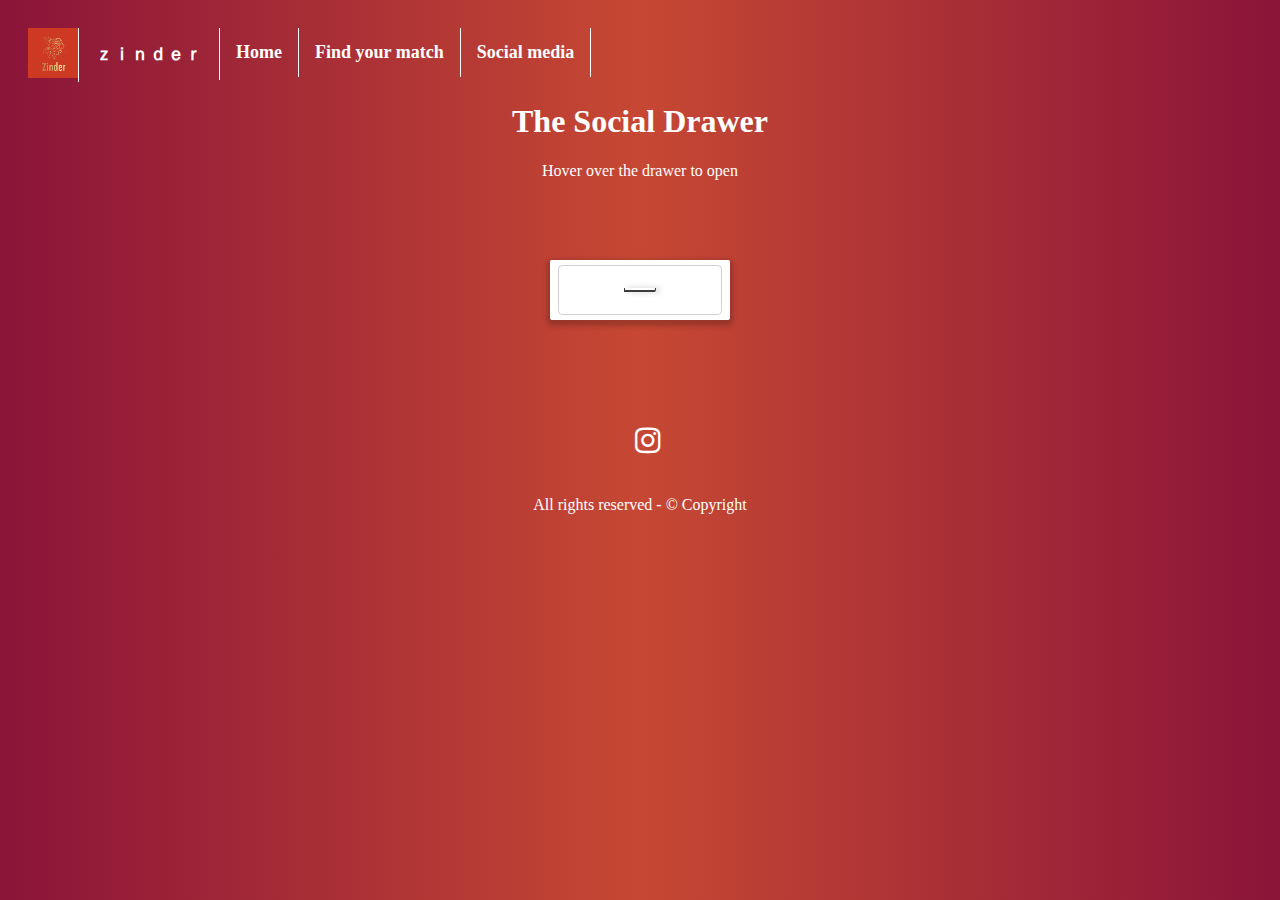
<file: tab4.html>
<!DOCTYPE html>
<html lang="en">
<head>
    <title> Social media</title>
    <meta charset="utf-8" />
    <link href="navigation.css" rel="stylesheet" type="text/css" />
    <link href="list.css" rel="stylesheet" type="text/css" />
    <link href="//netdna.bootstrapcdn.com/font-awesome/4.1.0/css/font-awesome.min.css" rel="stylesheet">
    <meta name="viewport" content="width=device-width, initial-scale=1">
    <link rel="stylesheet" href="https://cdnjs.cloudflare.com/ajax/libs/font-awesome/4.7.0/css/font-awesome.min.css">


</head>
<body class="pp2"></body>
    <nav class="mainmenu">
      <ul class="navbar">
    
        <li><img src="Logo.png" width="50" height="50" ></li>
        <li><a href="index.html">ｚｉｎｄｅｒ</a></li>
        <li><a href="tab5.html">Home</a></li>
       
        <li><a href="tab2.html">Find your match</a></li>
         <li><a href="tab4.html">Social media</a></li>
    </ul>
    </nav>
<header class="header">
       
</header>
<div>
    <div>
        <h1>
        The Social Drawer
         </h1>
        <span>Hover over the drawer to open</span>
        <div class="drawer">
          <div class="box">
            <a href="https://twitter.com/Zinderwebsite" class="ball ball-1 twitter" target="_blank"><svg enable-background="new 0 0 56.693 56.693" height="56.693px" id="Layer_1" version="1.1" viewBox="0 0 56.693 56.693" width="56.693px" xml:space="preserve" xmlns="http://www.w3.org/2000/svg" xmlns:xlink="http://www.w3.org/1999/xlink" fill="#fff"><path d="M52.837,15.065c-1.811,0.805-3.76,1.348-5.805,1.591c2.088-1.25,3.689-3.23,4.444-5.592c-1.953,1.159-4.115,2-6.418,2.454  c-1.843-1.964-4.47-3.192-7.377-3.192c-5.581,0-10.106,4.525-10.106,10.107c0,0.791,0.089,1.562,0.262,2.303  c-8.4-0.422-15.848-4.445-20.833-10.56c-0.87,1.492-1.368,3.228-1.368,5.082c0,3.506,1.784,6.6,4.496,8.412  c-1.656-0.053-3.215-0.508-4.578-1.265c-0.001,0.042-0.001,0.085-0.001,0.128c0,4.896,3.484,8.98,8.108,9.91  c-0.848,0.23-1.741,0.354-2.663,0.354c-0.652,0-1.285-0.063-1.902-0.182c1.287,4.015,5.019,6.938,9.441,7.019  c-3.459,2.711-7.816,4.327-12.552,4.327c-0.815,0-1.62-0.048-2.411-0.142c4.474,2.869,9.786,4.541,15.493,4.541  c18.591,0,28.756-15.4,28.756-28.756c0-0.438-0.009-0.875-0.028-1.309C49.769,18.873,51.483,17.092,52.837,15.065z"/></svg></a>
            <a href="https://github.com/ElsaCap" class="ball ball-2 github"target="_blank">
              <svg height="67px" id="Layer_1" style="enable-background:new 0 0 67 67;" target="_blank" version="1.1" viewBox="0 0 67 67" width="67px" xml:space="preserve" xmlns="http://www.w3.org/2000/svg" xmlns:xlink="http://www.w3.org/1999/xlink"><path d="M20.543,34.568c-0.054,0,0.592,1.367,0.61,1.367  c1.41,2.516,4.128,4.08,8.713,4.514c-0.654,0.488-1.44,1.414-1.549,2.484c-0.823,0.523-2.478,0.696-3.764,0.297  c-1.803-0.559-2.493-4.066-5.192-3.566c-0.584,0.107-0.468,0.486,0.037,0.809c0.823,0.523,1.597,1.178,2.194,2.571  c0.459,1.07,1.423,2.981,4.473,2.981c1.21,0,2.058-0.143,2.058-0.143s0.023,2.731,0.023,3.793c0,1.225-1.682,1.57-1.682,2.159  c0,0.233,0.557,0.255,1.004,0.255c0.884,0,2.723-0.725,2.723-1.998c0-1.011,0.017-4.41,0.017-5.006c0-1.3,0.709-1.712,0.709-1.712  s0.088,6.94-0.169,7.872c-0.302,1.094-0.847,0.939-0.847,1.427c0,0.726,2.214,0.179,2.948-1.416c0.567-1.239,0.319-8.05,0.319-8.05  l0.605-0.012c0,0,0.034,3.117,0.013,4.542c-0.021,1.476-0.123,3.342,0.769,4.222c0.586,0.579,2.484,1.594,2.484,0.666  c0-0.539-1.04-0.982-1.04-2.441v-6.715c0.831,0,0.706,2.208,0.706,2.208l0.061,4.103c0,0-0.184,1.494,1.645,2.119  c0.645,0.223,2.025,0.283,2.09-0.09c0.065-0.373-1.662-0.928-1.678-2.084c-0.01-0.707,0.032-1.119,0.032-4.187  c0-3.068-0.419-4.202-1.88-5.106c4.508-0.455,7.299-1.551,8.658-4.486c0.106,0.003,0.555-1.371,0.496-1.371  c0.305-1.108,0.47-2.419,0.502-3.971c-0.008-4.21-2.058-5.699-2.451-6.398c0.58-3.187-0.098-4.637-0.412-5.135  c-1.162-0.406-4.041,1.045-5.615,2.067c-2.564-0.737-7.986-0.666-10.019,0.19c-3.751-2.639-5.736-2.235-5.736-2.235  s-1.283,2.259-0.339,5.565c-1.234,1.546-2.154,2.64-2.154,5.539C19.906,31.83,20.102,33.292,20.543,34.568z M33,64  C16.432,64,3,50.568,3,34C3,17.431,16.432,4,33,4s30,13.431,30,30C63,50.568,49.568,64,33,64z" style="fill-rule:evenodd;clip-rule:evenodd;fill:#fff;"/></svg></a>
            <a href="https://www.instagram.com/zinderwebsite/" target="_blank" class="ball ball-3 Instagram"><svg height="512px" id="Layer_1" style="enable-background:new 0 0 512 512;" version="1.1" viewBox="0 0 512 512" width="512px" xml:space="preserve" xmlns="http://www.w3.org/2000/svg" xmlns:xlink="http://www.w3.org/1999/xlink" fill="#fff"><g><path d="M256.5,208H256v0C256.2,208,256.3,208,256.5,208z"/><path d="M368.5,160H320c0,0,26,17,31.6,48H368h0.5c17.6,0,31.5,13.9,31.5,31.5v32c0,17.6-13.9,32.5-31.5,32.5h-112   c-17.6,0-32.5-14.9-32.5-32.5V240h-48v31.5c0,11.5,2.5,22.5,6.9,32.5c12.6,28.2,40.9,48,73.6,48h112c44.2,0,79.5-36.3,79.5-80.5   v-32C448,195.3,412.7,160,368.5,160z"/><path d="M329.6,208c-12.1-28.3-40.1-48-73.1-48h-112c-44.2,0-80.5,35.3-80.5,79.5v32c0,44.2,36.3,80.5,80.5,80.5H192   c0,0-25.8-17-32.1-48h-15.4c-17.6,0-32.5-14.9-32.5-32.5v-32c0-17.6,14.9-31.5,32.5-31.5H256h0.5c17.6,0,31.5,13.9,31.5,31.5v32   c0,0.2,0,0.3,0,0.5h48c0-0.2,0-0.3,0-0.5v-32C336,228.3,333.7,217.6,329.6,208z"/></g></svg></a>
          </div>
          <div class="cover"><span></span></div>
          <style>.fa {
            padding: 20px;
            font-size: 30px;
            width: 50px;
            text-align: center;
            text-decoration: none;
            margin: 5px 2px;
          }
          
          .fa:hover {
              opacity: 0.7;
            }

          .fa-instagram {
            background: #f7f7f700;
            color: white;
            } 
</style>



        </div>
          <div>
            <div>
              <div>
                <div>
                  <div>
                    
                    <div>
                      <div>
                        <div>
                          <div>
                            <footer class="footer">
                                <a href="https://www.instagram.com/zinderwebsite/" class="fa fa-instagram" target="_blank"></a>
                              <p>All rights reserved - &#169; Copyright</p>
                            </footer> 
                           </div>
                         </div>
                        </div>
                      </div>
                    </div>
                  </div>
                </div>
              </div>
            </div>  

 
</body>
</html>
</file>
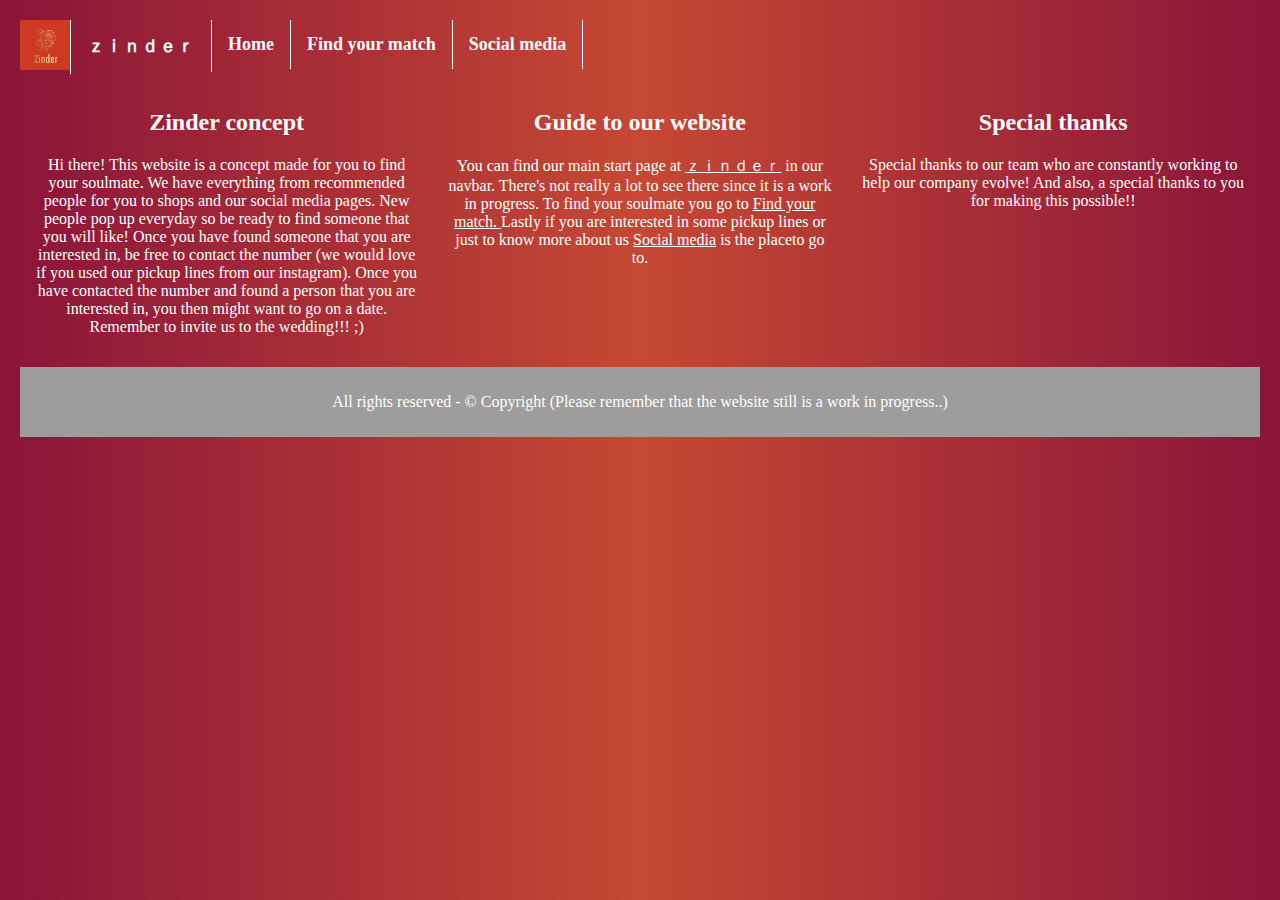
<file: tab5.html>
<!DOCTYPE html>
<html lang="en">
<head>
    <title>Find your match</title>
    <meta charset="utf-8" />
    <link href="navigation.css" rel="stylesheet" type="text/css" />
    <link href="list.css" rel="stylesheet" type="text/css" />
</head>
<body class="pp2">

  
<nav class="mainmenu">
    <ul class="navbar">
    
        <li><img src="Logo.png" width="50" height="50" ></li>
        <li><a href="index.html">ｚｉｎｄｅｒ</a></li>
        <li><a href="tab5.html">Home</a></li>
       
        <li><a href="tab2.html">Find your match</a></li>
         <li><a href="tab4.html">Social media</a></li>
    </ul>
    </nav>
    <div class="row">
        <div class="column side">
          <h2>Zinder concept</h2>
          <p>Hi there! This website is a concept made for you to find your soulmate. 
            We have everything from recommended people for you to shops and our social media pages.
            New people pop up everyday so be ready to find someone that you will like! Once you have found someone that you are interested in, 
            be free to contact the number (we would love if you used our pickup lines from our instagram). 
            Once you have contacted the number and found a person that you are interested in, you then might want to go on a date. 
            Remember to invite us to the wedding!!! ;) </p>
        </div>
        
        <div class="column middle">
          <h2>Guide to our website</h2>
          <p> You can find our main start page at <a href="index.html">ｚｉｎｄｅｒ</a> in our navbar. There's not really a lot to see there since it is a work in progress.
        To find your soulmate you go to <a href="tab2.html">Find your match. </a> Lastly if you are interested in some pickup lines or just to know more about us <a href="tab4.html">Social media</a> is the placeto go to.</p>
          
        </div>
        
        <div class="column side">
          <h2>Special thanks</h2>
          <p>Special thanks to our team who are constantly working to help our company evolve! And also, a special thanks to you for making this possible!!</p>
        </div>
      </div>
      
      <div class="footer">
        <p>All rights reserved - &#169; Copyright
            (Please remember that the website still is a work in progress..)
        </p>
      </div>

      <style>
        * {
          box-sizing: border-box;
        }
        
        body {
          margin: 0;
        }
        
  
        .header {
          background-color: #f1f1f1;
          padding: 20px;
          text-align: center;
        }
       
        .topnav {
          overflow: hidden;
          background-color: #333;
        }
        
      
        .topnav a {
          float: left;
          display: block;
          color: #f2f2f2;
          text-align: center;
          padding: 14px 16px;
          text-decoration: none;
        }
        
       
        .topnav a:hover {
          background-color: #ddd;
          color: black;
        }
        
        
        .column {
          float: left;
          width: 33.33%;
          padding: 15px;
        }
        

        .row:after {
          content: "";
          display: table;
          clear: both;
        }
        
        
        @media screen and (max-width:600px) {
          .column {
            width: 100%;
          }
        }
        .footer {
  background-color: rgb(158, 156, 156);
  padding: 10px;
  text-align: center;
}
        </style>

</body>
</html>
</file>
<file: navigation.css>
.navbar {
    list-style-type: none;
    margin: 0;
    padding: 0;
    background-image: linear-gradient(rgba(207, 174, 194, 0),rgba(228, 216, 235, 0)); 
    width: 100%;
    overflow: hidden;
    border: 1p solid #555; 

}
.navbar li {
        float: left;
        text-align: center;
        border-right: 1px solid rgb(255, 255, 255);
    
}
.navbar li a {
   display: block;
   color: rgb(255, 255, 255);
   padding: 14px 16px;
   text-decoration: none;
   font-size: large;
   font-weight: bold;
}
.navbar li a:hover {
    background-color: rgb(235, 185, 119);
    color: black;


}
          
/*The video background and the gradient background*/
.pp{
    background-image: url("https://media.giphy.com/media/9U9gK6Fx4whyw/giphy.gif");
    background-repeat: no-repeat;
    background-size:cover;
    background-attachment: fixed;
} 
.pp2{
    background: linear-gradient(90deg, #8A1439 0%, #C64833 50%, #8A1439 100%);


  }
</file>
<file: list.css>
.unordered li{
        background: #640308;
        padding: 30px;
        width: 40%;
        margin-left:20px;
        font-family: cursive;
        font-size: 1.3em;
        }
        .ordered li {
        background: #f3f0ec;
        padding: 5px;
        margin: 0px 0px 5px 20px;
        }
        
        .nested-in-ul li {
            background: #678fb400;
            padding: 5px;
            margin-left: 0px;
        }
        * {
          box-sizing: border-box;
        }
        body {
        
          background: #2d0379;
          color: #fff;
          text-align: center;
          padding: 20px;
        }
        a {
          color: #fff;
        }
        .drawer {
          width: 180px;
          height: 60px;
          margin: 80px auto;
          position: relative;
          cursor: pointer;
        }
        .box {
          width: 180px;
          height: 40px;
          background-color: #d6d3d3;
          position: relative;
          border-radius: 2px;
          padding: 0.5em 0;
          transition: all ease-in-out 0.25s;
          transform-style: preserve-3d;
          perspective: 600px;
        }
        .box:before {
          position: absolute;
          content: '';
          width: 0;
          height: 40px;
          background-color: #d6d3d3;
          bottom: 0;
          left: 0;
          transform-origin: left center;
          transform: rotateY(285deg) rotate(12deg) rotateX(0deg);
          transition: all cubic-bezier(0.92, -0.15, 0.21, 0.86) 0.25s;
        }
        .box:after {
          position: absolute;
          content: '';
          width: 0;
          height: 40px;
          background-color: #d6d3d3;
          bottom: 0;
          right: 0;
          transform-origin: top right;
          transform: rotateY(86deg) rotate(-12deg) rotateX(0deg);
          transition: all cubic-bezier(0.92, -0.15, 0.21, 0.86) 0.25s;
        }
        .ball {
          display: inline-block;
          position: absolute;
          bottom: -10px;
          left: 50%;
          width: 45px;
          height: 45px;
          margin: 0;
          border-radius: 50%;
          background-image: radial-gradient(circle at 50% 120%, #ff5690, #d61a5a 80%, #941a44 100%);
          transition: all cubic-bezier(1, -0.49, 0.46, 0.8) 0.25s;
          overflow: hidden;
        }
        .ball.twitter {
          background-image: radial-gradient(circle at 50% 120%, #25a1ce, #0084b4 80%, #0080af 100%);
        }
        .ball.github {
          background-image: radial-gradient(circle at 50% 120%, #312121, #151213 80%, #000 100%);
        }
        .ball.instagram {
          background-image: radial-gradient(circle at 50% 120%, #fb486a, #d40028 80%, #b70728 100%);
        }
        .ball svg {
          position: absolute;
          top: 50%;
          left: 50%;
          transform: translate(-50%, -50%);
          width: 30px;
          height: 30px;
        }
        .ball:before {
          content: "";
          position: absolute;
          background: radial-gradient(circle at 50% 120%, rgba(255, 255, 255, 0.5), rgba(255, 255, 255, 0) 70%);
          border-radius: 50%;
          bottom: 15%;
          left: 30%;
          opacity: 0.6;
          height: 100%;
          width: 90%;
          
        }
        .cover {
          position: absolute;
          left: 0;
          top: 0;
          width: 180px;
          height: 60px;
          background-color: rgb(255, 255, 255);
          border-radius: 2px;
          z-index: 1;
          box-shadow: 0 3px 5px 3px rgba(0, 0, 0, 0.2);
          transition: all cubic-bezier(0.92, -0.15, 0.21, 0.86) 0.25s;
        } 
        .cover:before {
          position: absolute;
          content: '';
          width: 90%;
          height: 80%;
          top: 50%;
          left: 50%;
          border: 1px solid rgba(31, 27, 27, 0.2);
          transform: translate(-50%, -50%);
          border-radius: 4px;
        }
        .cover:after {
          position: absolute;
          content: '';
          width: 30px;
          height: 2px;
          border-style: solid;
          border-color: rgba(10, 10, 10, 0.8);
          border-width: 0 1px 2px 1px;
          top: 50%;
          left: 50%;
          transform: translate(-50%, -50%);
          border-bottom-right-radius: 2px;
          border-bottom-right-radius: 2px;
          box-shadow: 4px 0px 6px 0px rgba(0, 0, 0, 0.2);
        }
        .drawer:hover .box {
          box-shadow: 0 25px 10px 0 rgba(0, 0, 0, 0.2);
        }
        .drawer:hover .box:before, .drawer:hover .box:after {
          width: 90%;
        }
        .drawer:hover .ball-1 {
          -webkit-transform: translate3d(-80px, -45px, 0);
          -moz-transform: translate3d(-80px, -45px, 0);
          -o-transform: translate3d(-80px, -45px, 0);
          transform: translate3d(-80px, -45px, 0);
        }
        .drawer:hover .ball-2 {
          -webkit-transform: translate3d(-10px, -30px, 0);
          -moz-transform: translate3d(-10px, -30px, 0);
          -o-transform: translate3d(-10px, -30px, 0);
          transform: translate3d(-10px, -30px, 0);
        }
        .drawer:hover .ball-3 {
          -webkit-transform: translate3d(50px, -50px, 0);
          -moz-transform: translate3d(50px, -50px, 0);
          -o-transform: translate3d(50px, -50px, 0);
          transform: translate3d(50px, -50px, 0);
        }
        .drawer:hover .cover {
          -webkit-transform: translate3d(20px, 30px, 250px);
          -moz-transform: translate3d(20px, 30px, 250px);
          -o-transform: translate3d(20px, 30px, 250px);
          transform: translate3d(20px, 30px, 250px);
        }
       /* Boxes on our shop, */
        div.gallery {
            margin: 5px;
            border: 1px solid #ccc;
            float: left;
            width: 180px;
          }
          
          div.gallery:hover {
            border: 1px solid #777;
          }
          
          div.gallery img {
            width: 100%;
            height: auto;
          }
          
          div.desc {
            padding: 15px;
            text-align: center;
          }
</file>
